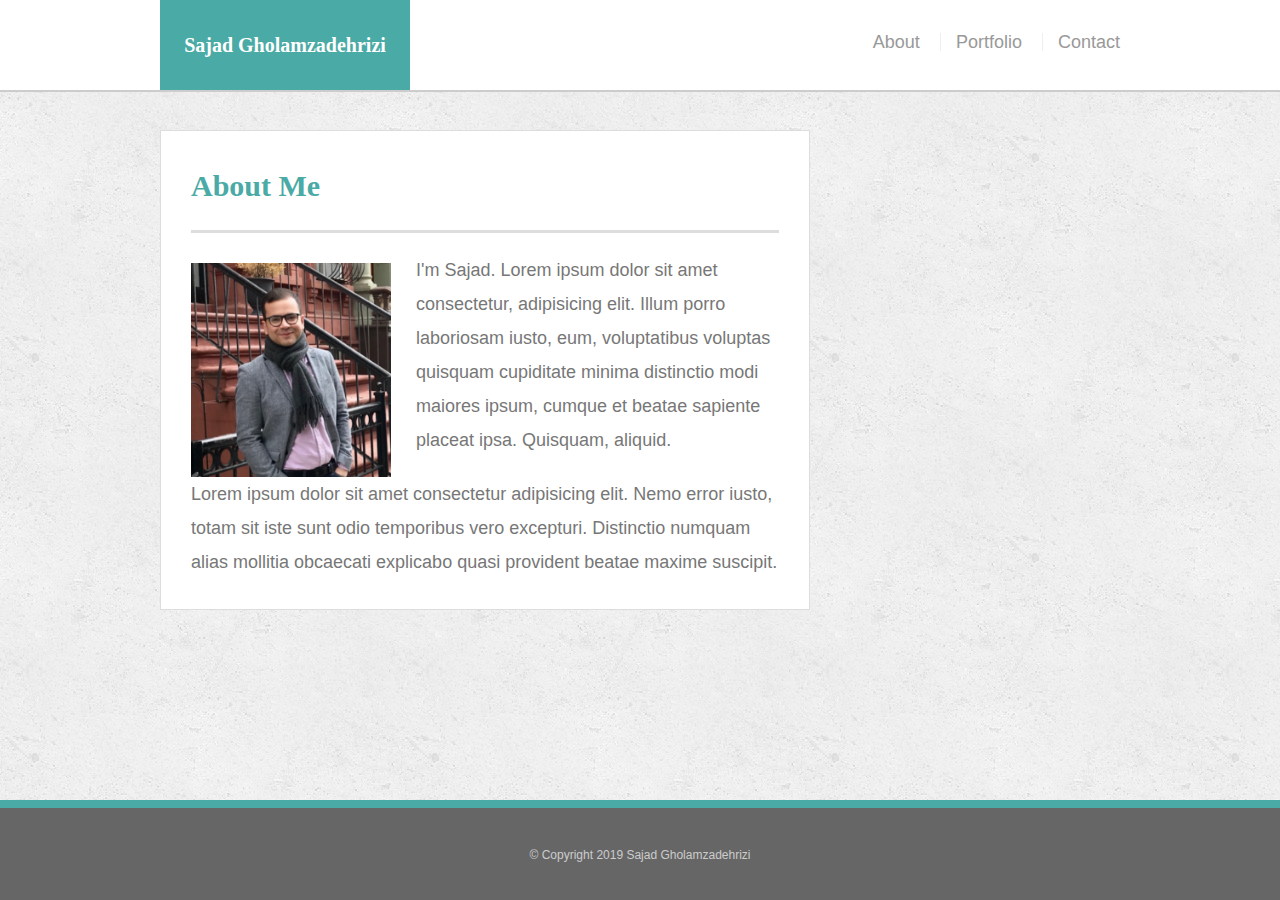
<file: index.html>
<!doctype html>
<html lang="en-us">

<head>
    <meta charset="UTF-8">
    <meta name="viewport" content="width=device-width, initial-scale=1.0">
    <title>About | Sajad Gholamzadehrizi</title>
    <link rel="stylesheet" type="text/css" href="assets/css/style.css">
</head>

<body>

    <div class="wrapper">

        <header id="masthead">
            <div class="container">
                <a href="index.html" id="logo">Sajad Gholamzadehrizi</a>
                <nav>
                    <ul>
                        <li><a href="index.html">About</a></li>
                        <li><a href="portfolio.html">Portfolio</a></li>
                        <li><a href="contact.html">Contact</a></li>
                    </ul>
                </nav>
            </div>
        </header>

        <main class="container">
            <section class="main-section">
                <h1>About Me</h1>

                <img src="assets/images/2.png" class="auth-image" alt="placeholder">

                <p>I'm Sajad. Lorem ipsum dolor sit amet consectetur, adipisicing elit. Illum porro laboriosam iusto, eum, voluptatibus voluptas quisquam cupiditate minima distinctio modi maiores ipsum, cumque et beatae sapiente placeat ipsa. Quisquam, aliquid.</p>

                <p>Lorem ipsum dolor sit amet consectetur adipisicing elit. Nemo error iusto, totam sit iste sunt odio temporibus vero excepturi. Distinctio numquam alias mollitia obcaecati explicabo quasi provident beatae maxime suscipit.</p>

            </section>

        </main>
        <div class="push"></div>
    </div>

    <footer>
        <div class="container">
            &copy; Copyright 2019 Sajad Gholamzadehrizi
        </div>
    </footer>
</body>

</html>
</file>
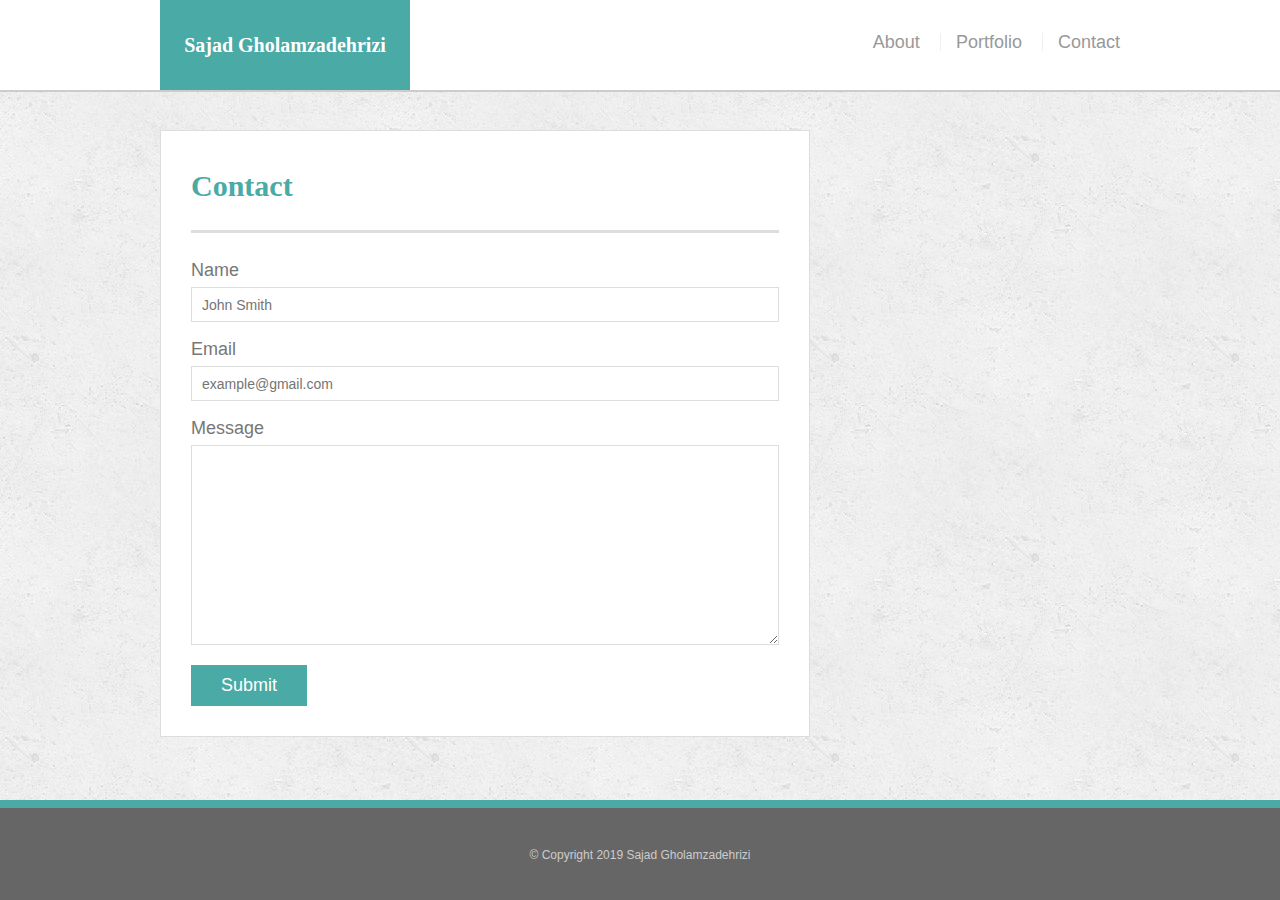
<file: contact.html>
<!doctype html>
<html lang="en-us">

<head>
    <meta charset="UTF-8">
    <meta name="viewport" content="width=device-width, initial-scale=1.0">
    <title>Contact | Sajad Gholamzadehrizi</title>
    <link rel="stylesheet" type="text/css" href="assets/css/style.css">
</head>

<body>

    <div class="wrapper">

        <header id="masthead">
            <div class="container">
                <a href="index.html" id="logo">Sajad Gholamzadehrizi</a>
                <nav>
                    <ul>
                        <li><a href="index.html">About</a></li>
                        <li><a href="portfolio.html">Portfolio</a></li>
                        <li><a href="contact.html">Contact</a></li>
                    </ul>
                </nav>
            </div>
        </header>

        <main class="container">
            <section class="main-section">
                <h1>Contact</h1>

                <form id="contact-form">
                    <ul>
                        <li>
                            <label for="name">Name</label>
                            <input type="text" id="name" name="name" placeholder="John Smith" required="required">
                        </li>
                        <li>
                            <label for="email">Email</label>
                            <input type="email" id="email" name="email" placeholder="example@gmail.com" required="required">
                        </li>
                        <li>
                            <label for="message">Message</label>
                            <textarea id="message" name="message" required="required"></textarea>
                        </li>
                    </ul>
                    <input type="submit">
                </form>

            </section>

        </main>
        <div class="push"></div>
    </div>

    <footer>
        <div class="container">
            &copy; Copyright 2019 Sajad Gholamzadehrizi
        </div>
    </footer>
</body>

</html>
</file>
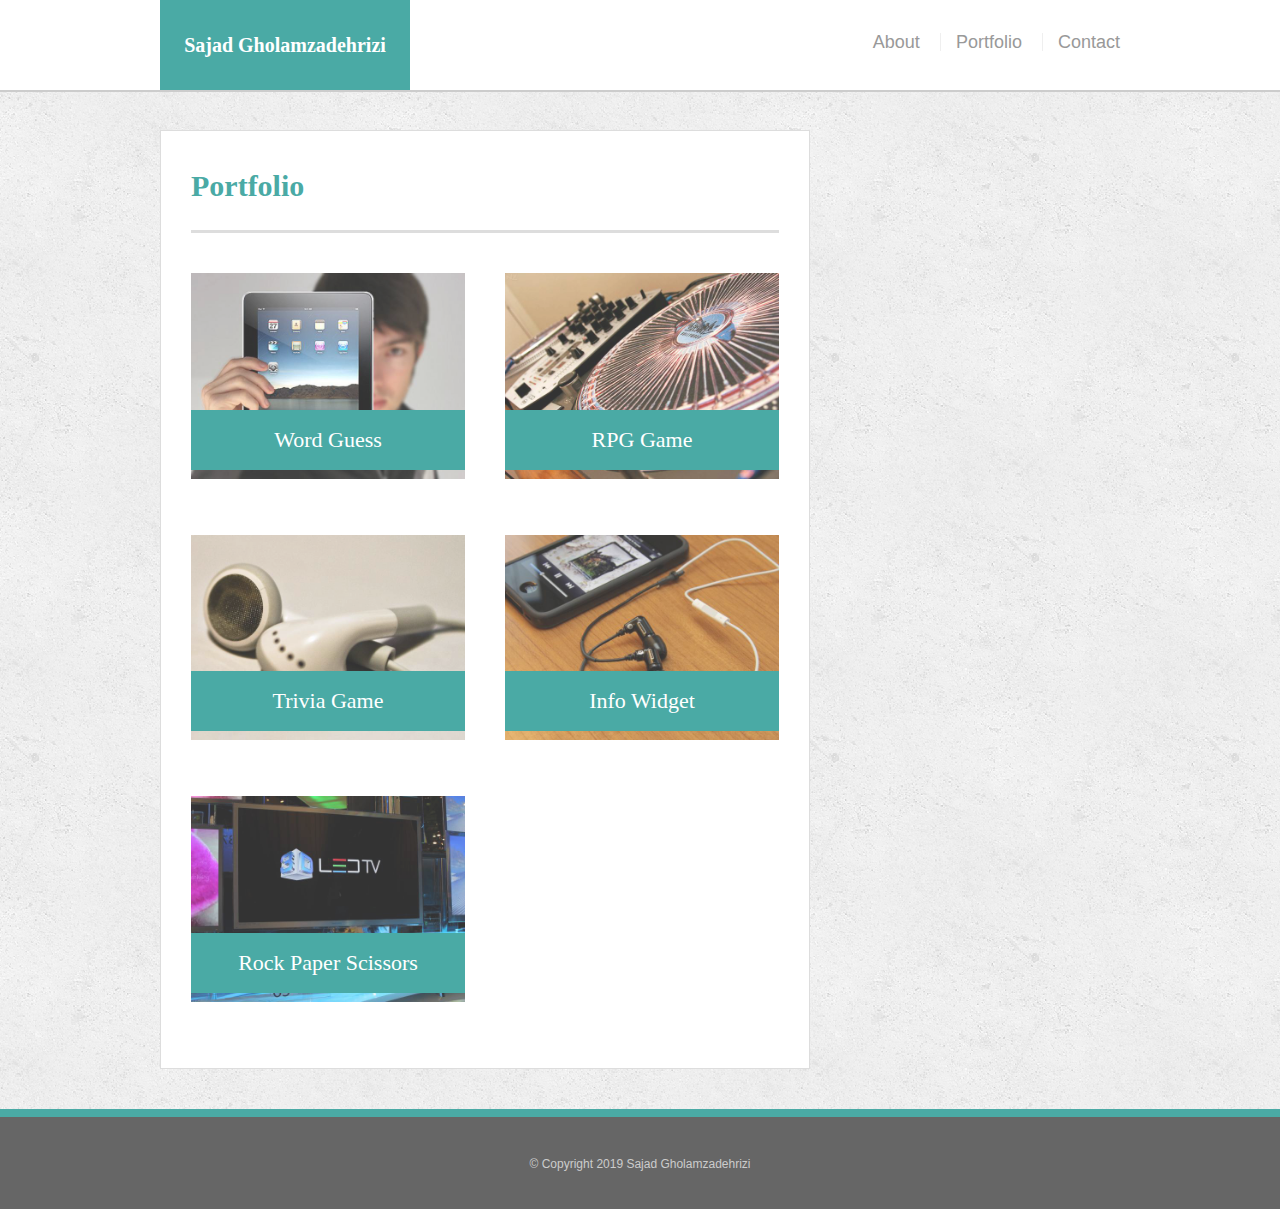
<file: portfolio.html>
<!doctype html>
<html lang="en-us">

<head>
    <meta charset="UTF-8">
    <meta name="viewport" content="width=device-width, initial-scale=1.0">
    <title>Portfolio | Sajad Gholamzadehrizi</title>
    <link rel="stylesheet" type="text/css" href="assets/css/style.css">
</head>

<body>

    <div class="wrapper">

        <header id="masthead">
            <div class="container">
                <a href="index.html" id="logo">Sajad Gholamzadehrizi</a>
                <nav>
                    <ul>
                        <li><a href="index.html">About</a></li>
                        <li><a href="portfolio.html">Portfolio</a></li>
                        <li><a href="contact.html">Contact</a></li>
                    </ul>
                </nav>
            </div>
        </header>

        <main class="container">
            <section class="main-section">
                <h1>Portfolio</h1>

                <div class="work">
                    <img src="assets/images/technics-q-c-640-480-1.jpg" alt="Word Guess">

                    <h3>Word Guess</h3>
                </div>
                <div class="work">
                    <img src="assets/images/technics-q-c-640-480-2.jpg" alt="RPG Game">

                    <h3>RPG Game</h3>
                </div>
                <div class="work">
                    <img src="assets/images/technics-q-c-640-480-5.jpg" alt="Trivia Game">

                    <h3>Trivia Game</h3>
                </div>
                <div class="work">
                    <img src="assets/images/technics-q-c-640-480-7.jpg" alt="Info Widget">

                    <h3>Info Widget</h3>
                </div>
                <div class="work">
                    <img src="assets/images/technics-q-c-640-480-9.jpg" alt="Rock Paper Scissors">

                    <h3>Rock Paper Scissors</h3>
                </div>

            </section>
        </main>
        <div class="push"></div>
    </div>

    <footer>
        <div class="container">
            &copy; Copyright 2019 Sajad Gholamzadehrizi
        </div>
    </footer>
</body>

</html>
</file>
<file: assets/css/style.css>
@import url("reset.css");
body {
    font-family: Arial, "Helvetica Neue", Helvetica, sans-serif;
    /* Typography */
    font-size: 18px;
    line-height: 34px;
    color: #777;
    /* Visual */
    background: url("../images/concrete_seamless.png");
}

* {
    /* Box-model */
    box-sizing: border-box;
    /* Positioning */
    margin: 0;
}

html,
body {
    height: 100%;
}


/* general */

.wrapper {
    height: auto !important;
    height: 100%;
    /* Box-model */
    min-height: 100%;
    /* Positioning */
    margin: 0 auto -100px;
}

.container {
    /* Box-model */
    width: 100%;
    max-width: 960px;
    /* Positioning */
    margin: 0 auto;
    clear: both;
}

h1,
h2,
h3,
p {
    margin-bottom: 20px;
}

p:last-child {
    margin-bottom: 0;
}

h1,
h2,
h3 {
    /* Typography */
    font-family: Georgia, Times, "Times New Roman", serif;
    font-weight: 700;
    color: #4aaaa5;
}

h1 {
    /* Box-model */
    padding-bottom: 20px;
    /* Typography */
    font-size: 30px;
    line-height: 49px;
    /* Visual */
    border-bottom: 3px solid #ddd;
}

h2,
h3 {
    font-size: 22px;
}


/* header */

#masthead {
    position: fixed;
    z-index: 99;
    /* Box-model */
    width: 100%;
    /* Positioning */
    margin: 0 0 30px;
    overflow: auto;
    /* Typography */
    color: #fff;
    background: #fff;
    /* Visual */
    border-bottom: 2px solid #ccc;
}

#logo {
    float: left;
    /* Box-model */
    width: 250px;
    height: 90px;
    /* Typography */
    font-family: Georgia, Times, "Times New Roman", serif;
    font-size: 20px;
    font-weight: 700;
    line-height: 90px;
    color: #fff;
    text-align: center;
    text-decoration: none;
    /* Visual */
    background: #4aaaa5;
}

nav {
    /* Box-model */
    float: right;
    /* Positioning */
    margin-top: 25px;
}

nav li {
    display: inline-block;
    /* Box-model */
    padding-left: 15px;
    /* Positioning */
    margin-left: 15px;
    /* Typography */
    line-height: 18px;
    /* Visual */
    border-left: 1px solid #efefef;
}

nav a {
    /* Typography */
    color: #999;
    text-decoration: none;
}

nav a:hover {
    color: #666;
}

nav li:first-child {
    /* Box-model */
    padding-left: 0;
    /* Positioning */
    margin-left: 0;
    /* Visual */
    border-left: 0 none;
}


/* footer */

footer,
.push {
    height: 100px;
}

footer {
    /* Box-model */
    padding: 30px 0;
    /* Positioning */
    clear: both;
    font-size: 12px;
    /* Typography */
    color: #ccc;
    text-align: center;
    /* Visual */
    background: #666;
    border-top: 8px solid #4aaaa5;
}


/* sidebar */

.sidebar {
    float: right;
    width: 100%;
    max-width: 270px;
    /* Box-model */
    padding: 30px;
    /* Positioning */
    margin-bottom: 20px;
    background: #fff;
    /* Visual */
    border: 1px solid #ddd;
}

h3,
.sidebar h2 {
    /* Box-model */
    padding-bottom: 20px;
    /* Positioning */
    margin-bottom: 15px;
    /* Typography */
    line-height: 22px;
    /* Visual */
    border-bottom: 2px solid #eee;
}

.sidebar li {
    /* Box-model */
    float: left;
    width: 62px;
    height: 62px;
    /* Positioning */
    margin-top: 8px;
    margin-right: 10px;
}

.sidebar img {
    max-width: 100%;
}

.sidebar li:last-child {
    margin-right: 0;
}


/* main */

main {
    padding-top: 130px;
}

.main-section {
    float: left;
    width: 100%;
    max-width: 650px;
    /* Box-model */
    padding: 30px;
    /* Positioning */
    margin: 0 0 40px;
    background: #fff;
    /* Visual */
    border: 1px solid #ddd;
}


/* portfolio page */

.work {
    /* Positioning */
    position: relative;
    float: left;
    /* Box-model */
    width: 274px;
    margin: 20px 0 25px;
    overflow: auto;
}

.work:nth-child(even) {
    margin-right: 40px;
}

.work img {
    /* Box-model */
    width: 100%;
    /* Visual */
    border: 0 none;
    /* Misc */
    opacity: 0.8;
}

.work h3 {
    /* Positioning */
    position: absolute;
    bottom: 20px;
    width: 100%;
    /* Box-model */
    padding: 15px;
    margin-bottom: 0;
    font-weight: 300;
    line-height: 30px;
    /* Typography */
    color: #fff;
    text-align: center;
    background: #4aaaa5;
    /* Visual */
    border-bottom: 0;
}

.auth-image {
    float: left;
    /* Box-model */
    width: 200px;
    height: auto;
    margin-top: 10px;
    /* Positioning */
    margin-right: 25px;
}


/* contact page */

#contact-form ul {
    margin-bottom: 20px;
}

#contact-form li {
    margin-bottom: 10px;
}

label,
input[type=text],
input[type=email],
textarea {
    /* Box-model */
    display: block;
    width: 100%;
}

input[type=text],
input[type=email],
textarea {
    /* Box-model */
    height: 35px;
    padding: 0 10px;
    /* Typography */
    font-size: 14px;
    /* Visual */
    border: 1px solid #ddd;
}

textarea {
    height: 200px;
}

input[type=submit] {
    /* Box-model */
    padding: 10px 30px;
    font-size: 18px;
    /* Typography */
    color: #fff;
    /* Misc */
    cursor: pointer;
    background: #4aaaa5;
    /* Visual */
    border: 0 none;
}

@media only screen and (max-width:980px) {
    nav {
        margin-right: 5px;
    }
}

@media only screen and (max-width: 768px) {
    .main-section,
    .sidebar {
        max-width: 100%;
    }
    main {
        overflow: auto;
    }
    .work {
        /* Box-model */
        width: 47%;
        /* Positioning */
        margin-bottom: 10px;
    }
    .work:nth-child(even) {
        margin-right: 0;
    }
    .work:nth-child(odd) {
        float: right;
    }
    .auth-image {
        width: 50%;
    }
    .sidebar {
        margin-bottom: 40px;
    }
}

@media only screen and (max-width: 640px) {
    #masthead {
        /* Positioning */
        position: static;
        margin-bottom: 20px;
    }
    header .container {
        padding: 0;
    }
    main.container {
        padding-top: 0;
    }
    #logo,
    .work,
    .auth-image {
        width: 100%;
    }
    nav {
        /* Box-model */
        width: 100%;
        /* Positioning */
        margin: 15px 0;
        /* Typography */
        text-align: center;
    }
    nav a {
        /* Box-model */
        width: 30%;
        padding-left: 0;
        /* Positioning */
        margin-left: 0;
    }
}
</file>
